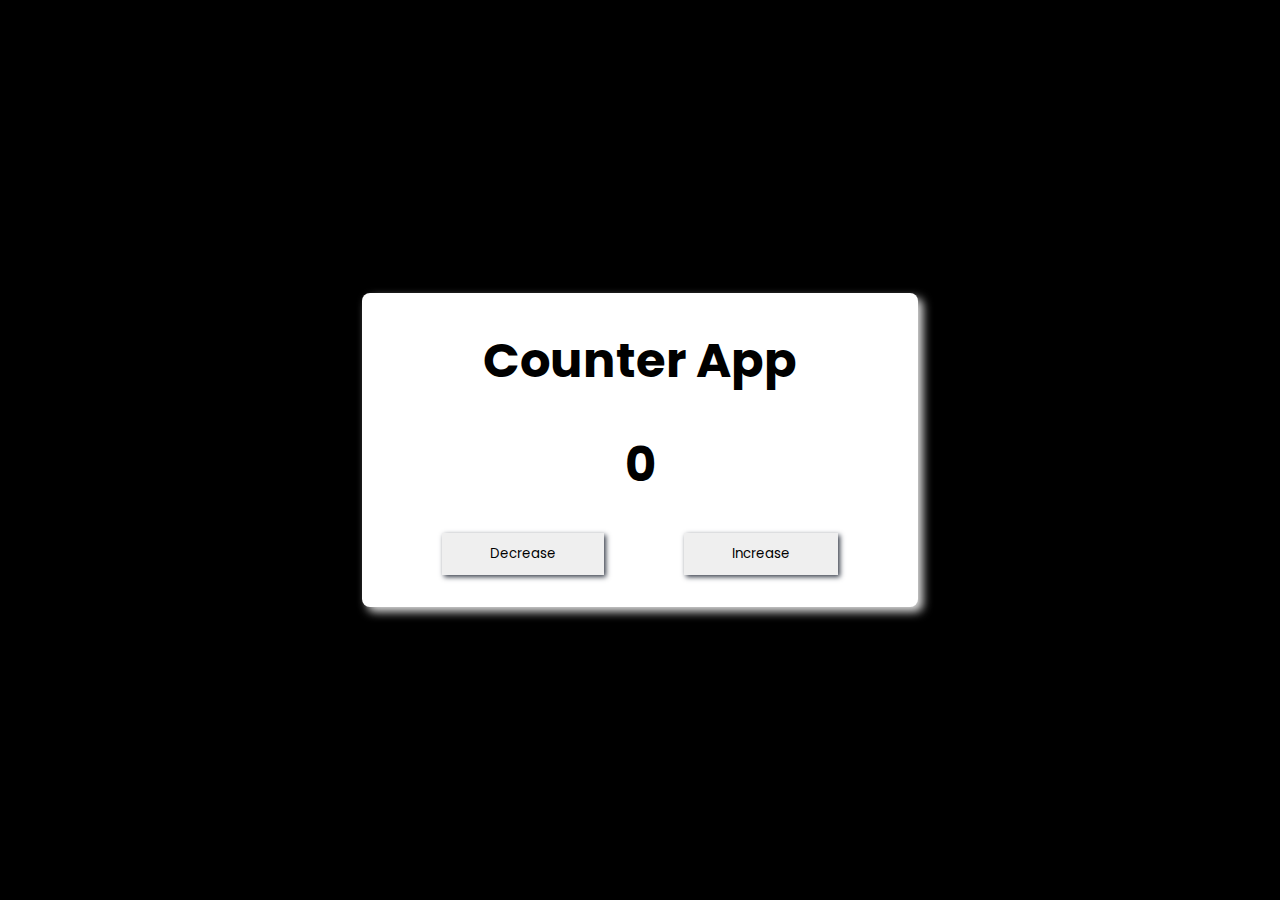
<file: 03_javascript_basics_projects/01_javascript_project_counterApp/index.html>
<!DOCTYPE html>
<html lang="en">
<head>
    <meta charset="UTF-8">
    <meta name="viewport" content="width=device-width, initial-scale=1.0">
    <title>Counter App</title>
    <link rel="stylesheet" href="style.css">
</head>
<body>
    <div class="container">
        <div class="header">
            <h1>Counter App</h1>
        </div>
        <div class="value">
            <h1 class="changingVariable">0</h1>
        </div>
        <div class="buttons">
            <button class="decrease">Decrease</button>
            <button class="increase">Increase</button>
        </div>
    </div>

    <script src="script.js"></script>
</body>
</html>
</file>
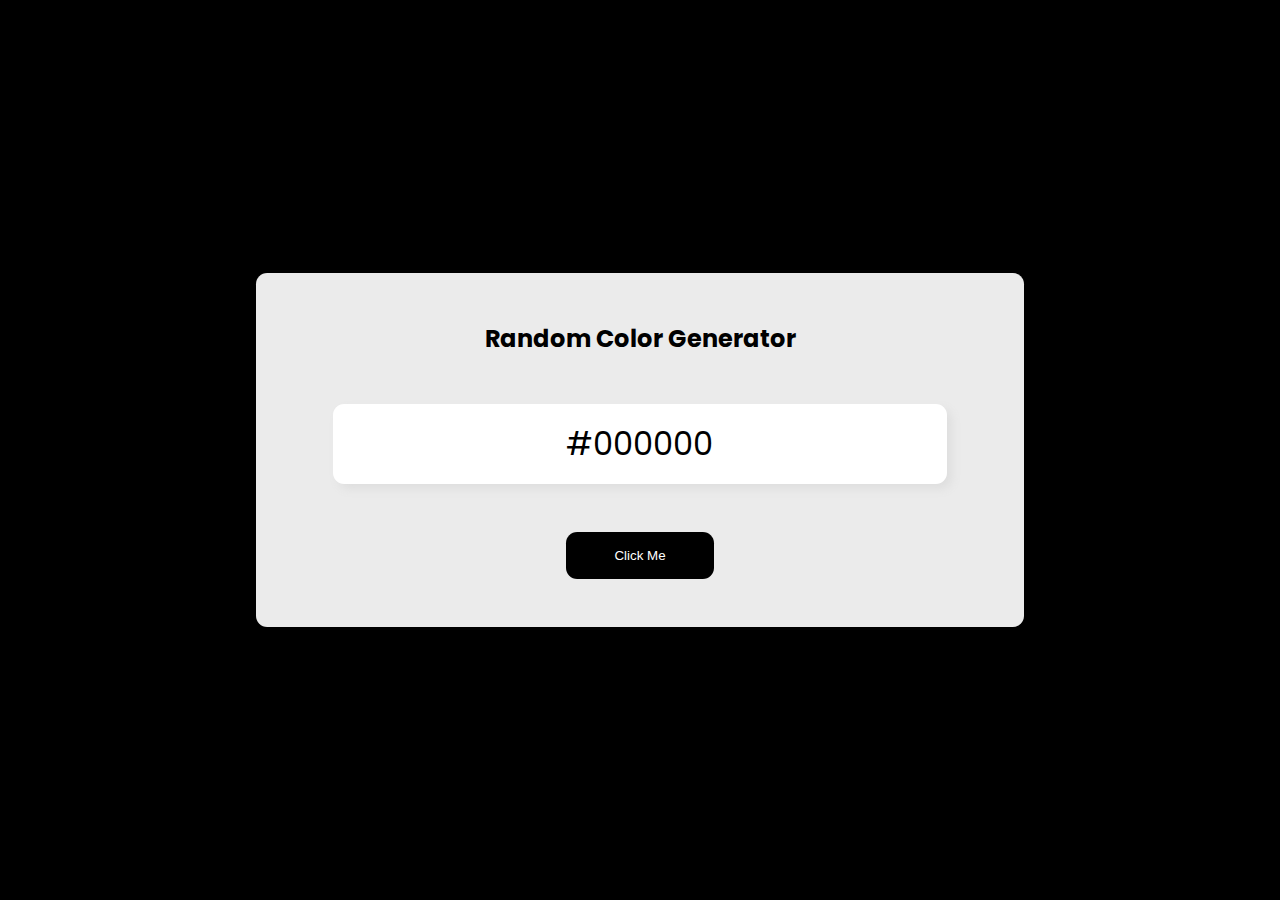
<file: 03_javascript_basics_projects/02_javascript_project_colorGenerator/index.html>
<!DOCTYPE html>
<html lang="en">

<head>
    <meta charset="UTF-8">
    <meta name="viewport" content="width=device-width, initial-scale=1.0">
    <title>Color Generator</title>
    <link rel="stylesheet" href="style.css">
</head>

<body>
    <div class="container">
        <div class="header">
            <h1>Random Color Generator</h1>
        </div>
        <div class="color-code">
            #000000
        </div>
        <div class="button">
            <button class="button">
                Click Me
            </button>
        </div>
    </div>

    <script src="script.js"></script>
</body>

</html>
</file>
<file: 03_javascript_basics_projects/01_javascript_project_counterApp/style.css>
@import url('https://fonts.googleapis.com/css2?family=Poppins&display=swap');

*{
    margin: 0;
    padding: 0;
    box-sizing: border-box;
}

body{
    min-height: 100vh;
    display: flex;
    justify-content: center;
    align-items: center;
    background-color: black;
}

.container{
    background-color: white;
    border-radius: 0.5rem;
    box-shadow: 5px 5px 10px #dedede;
    padding: 2rem 5rem;
}

.header{
    display: flex;
    justify-content: center;
}

.header > h1{
    font-size: 3rem;
    font-family: "Poppins";
}

.value{
    display: flex;
    justify-content: center;
    padding: 2rem;
}

.value > h1{
    font-size: 3rem;
    font-family: "Poppins";
}

.buttons{
    display: flex;
    justify-content: space-evenly;
    gap: 5rem;
}

.buttons > button{
    padding: 0.7rem 3rem ;
    font-family: "Poppins";
    border: none;
    box-shadow: 2px 2px 5px #353b48;
}
</file>
<file: 03_javascript_basics_projects/02_javascript_project_colorGenerator/style.css>
@import url('https://fonts.googleapis.com/css2?family=Poppins&display=swap');

* {
    margin: 0;
    padding: 0;
    box-sizing: border-box;
}

body {
    background-color: black;
    display: flex;
    justify-content: center;
    align-items: center;
    min-height: 100vh;
}

.container {
    background-color: white;
    width: 60vw;
    border-radius: 0.7rem;
    display: flex;
    flex-direction: column;
    justify-content: center;
    align-items: center;
    gap: 3rem;
    background-color: #ebebeb;
    padding: 3rem 0;
}

.color-code {
    width: 80%;
    padding: 1rem;
    border-radius: 0.7rem;
    background-color: white;
    box-shadow: 5px 5px 10px #dedede;
    text-align: center;
    font-family: "poppins";
    font-size: 2rem;
}

.header > h1{
    font-size: 1.5rem;
    font-family: "Poppins";
}

.button>button {
    padding: 1rem 3rem;
    border: none;
    background-color: black;
    color: white;
    border-radius: 0.7rem;
}
</file>
